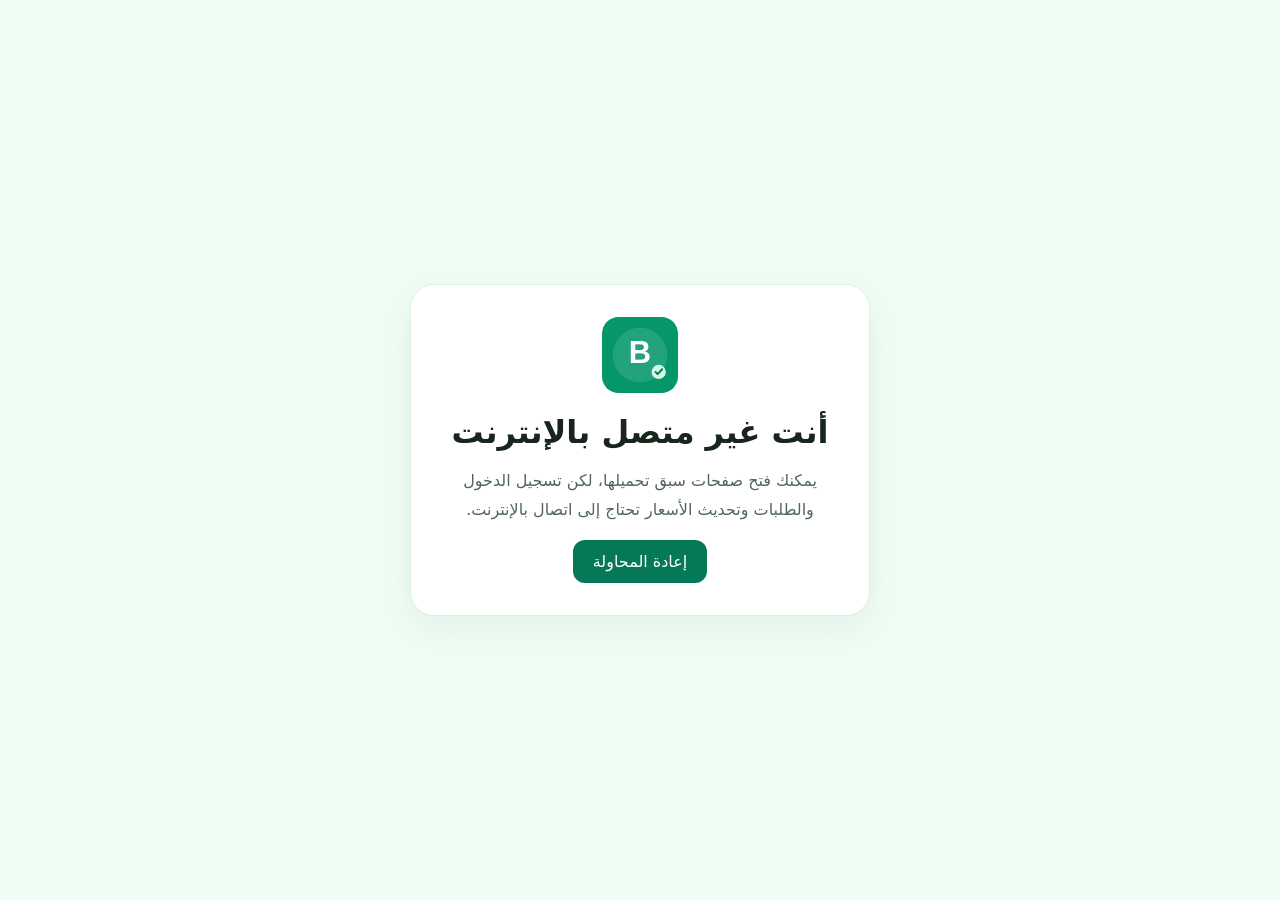
<file: offline.html>
<!doctype html>
<html lang="ar" dir="rtl">
<head>
<meta charset="utf-8">
<meta name="viewport" content="width=device-width,initial-scale=1">
<meta name="theme-color" content="#059669">
<title>BBen | دون اتصال</title>
<link rel="manifest" href="/manifest.webmanifest">
<style>
*{box-sizing:border-box}body{margin:0;min-height:100vh;display:grid;place-items:center;padding:24px;background:#f0fdf4;color:#17251d;font-family:system-ui,sans-serif;text-align:center}.card{max-width:460px;background:#fff;border:1px solid #dcefe2;border-radius:24px;padding:32px;box-shadow:0 12px 40px #064e3b12}img{width:76px;height:76px}h1{margin:16px 0 8px}p{line-height:1.8;color:#52665a}button{border:0;border-radius:12px;background:#047857;color:#fff;padding:12px 20px;font:inherit;cursor:pointer}
</style>
</head><body><main class="card"><img src="/icons/bben.svg" alt="BBen"><h1>أنت غير متصل بالإنترنت</h1><p>يمكنك فتح صفحات سبق تحميلها، لكن تسجيل الدخول والطلبات وتحديث الأسعار تحتاج إلى اتصال بالإنترنت.</p><button onclick="location.reload()">إعادة المحاولة</button></main></body></html>
</file>
